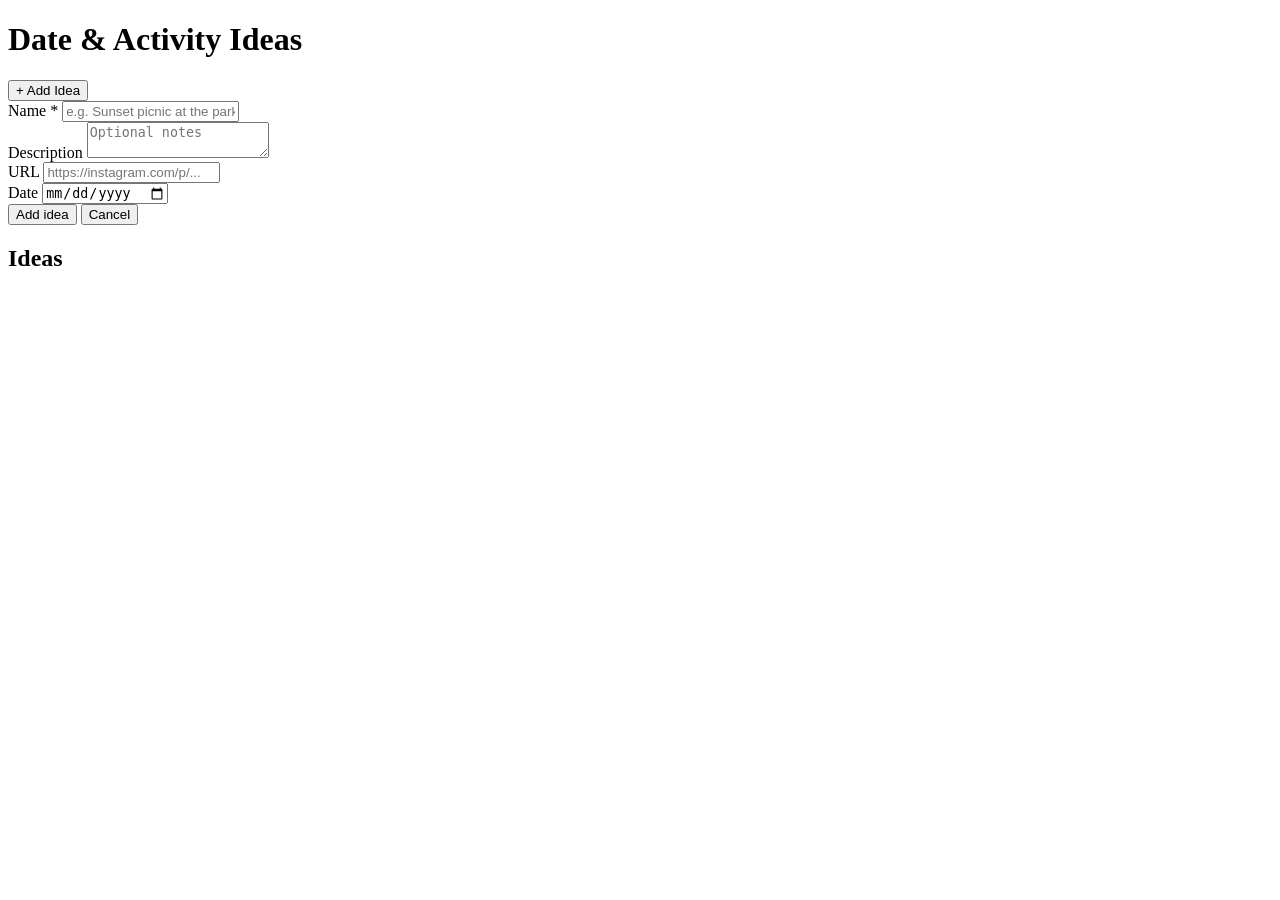
<file: static/index.html>
<!DOCTYPE html>
<html lang="en">
<head>
  <meta charset="UTF-8" />
  <meta name="viewport" content="width=device-width, initial-scale=1.0" />
  <title>Social Planning</title>
  <link rel="stylesheet" href="https://static.evancooperman.com/theme.css" />
  <link rel="stylesheet" href="style.css" />

  <!-- Home screen / installed-app support -->
  <link rel="manifest" href="manifest.json" />
  <meta name="theme-color" content="#2b6f5c" />
  <link rel="apple-touch-icon" href="icons/apple-touch-icon.png" />
  <meta name="apple-mobile-web-app-capable" content="yes" />
  <meta name="apple-mobile-web-app-status-bar-style" content="default" />
  <meta name="apple-mobile-web-app-title" content="Ideas" />
</head>
<body>
  <header class="app-header">
    <h1>Date &amp; Activity Ideas</h1>
  </header>

  <main>
    <div id="page-message" class="page-message hidden"></div>

    <button id="show-add-idea" type="button" class="add-toggle">+ Add Idea</button>

    <form id="new-idea-form" class="add-card hidden">
      <div class="field">
        <label for="new-name">Name <span class="required">*</span></label>
        <input id="new-name" name="name" type="text" required placeholder="e.g. Sunset picnic at the park" />
      </div>
      <div class="field">
        <label for="new-description">Description</label>
        <textarea id="new-description" name="description" rows="2" placeholder="Optional notes"></textarea>
      </div>
      <div class="field-row">
        <div class="field">
          <label for="new-url">URL</label>
          <input id="new-url" name="url" type="url" placeholder="https://instagram.com/p/..." />
        </div>
        <div class="field">
          <label for="new-date">Date</label>
          <input id="new-date" name="event_date" type="date" />
        </div>
      </div>
      <div class="item-actions">
        <button type="submit" class="save-btn">Add idea</button>
        <button type="button" id="cancel-add-idea" class="cancel-btn">Cancel</button>
      </div>
    </form>

    <section>
      <div class="list-header">
        <h2>Ideas</h2>
        <span id="idea-count" class="list-count"></span>
      </div>
      <div id="ideas-list" class="item-list"></div>
      <p id="empty-state" class="empty-state" hidden>No ideas yet - add one above to get started.</p>
    </section>
  </main>

  <script src="https://static.evancooperman.com/theme.js"></script>
  <script src="app.js"></script>
</body>
</html>
</file>
<file: static/style.css>
/* Shared look-and-feel (reset, layout, forms, accordion cards, add-toggle,
   message toasts, buttons, scrape preview, nav) lives in
   https://static.evancooperman.com/theme.css - see that repo's README.
   Only what's specific to this app belongs here. */

/* --- settings page (locations) --- */

.settings-section {
  margin-bottom: 22px;
}

.settings-list {
  display: flex;
  flex-direction: column;
  gap: 8px;
  margin-bottom: 12px;
}

.settings-row {
  display: flex;
  align-items: center;
  gap: 8px;
  background: var(--surface);
  border: 1px solid var(--border);
  border-radius: 8px;
  padding: 8px 10px;
  flex-wrap: wrap;
}

.settings-row input[type="text"] {
  flex: 1;
  min-width: 120px;
  width: auto;
}

.settings-row .settings-row-context {
  font-size: 12px;
  color: var(--muted);
}

.settings-row .secondary-btn,
.settings-row .danger-btn {
  padding: 6px 12px;
  font-size: 13px;
}

.geo-admin summary {
  cursor: pointer;
  margin-bottom: 8px;
}

.geo-admin summary h2 {
  display: inline;
}

.geo-admin h3 {
  font-size: 14px;
  margin: 14px 2px 6px;
}

.place-new-input {
  margin-top: 6px;
}

.place-hint {
  font-size: 12px;
  color: var(--muted);
  margin: 4px 2px 0;
}

.place-search {
  margin-bottom: 4px;
}

.place-results {
  display: flex;
  flex-direction: column;
  gap: 4px;
  margin-top: 6px;
}

.place-result {
  text-align: left;
  background: var(--surface);
  border: 1px solid var(--border);
  border-radius: 8px;
  padding: 8px 10px;
  font: inherit;
  cursor: pointer;
}

.place-result:hover {
  border-color: var(--text);
}

.place-verified {
  font-size: 12px;
  color: var(--muted);
  margin: 6px 2px 10px;
}

.link-btn {
  background: none;
  border: none;
  padding: 0;
  font: inherit;
  color: inherit;
  text-decoration: underline;
  cursor: pointer;
}

.settings-note {
  font-size: 12px;
  color: var(--muted);
  margin: 8px 2px 0;
}

/* --- plan card: Trips section (trip-planning link) --- */

.trips-section {
  margin-top: 12px;
  padding-top: 12px;
  border-top: 1px solid var(--border);
}

.trips-link-list {
  margin: 4px 0 10px;
  padding-left: 18px;
  font-size: 14px;
}

.trips-send-row {
  display: flex;
  gap: 8px;
  align-items: center;
  flex-wrap: wrap;
}

.trips-send-row select {
  flex: 1;
  min-width: 160px;
  width: auto;
}

/* --- plans list filters (search + multiselects) --- */

.plan-filters {
  display: flex;
  flex-wrap: wrap;
  align-items: center;
  gap: 8px;
  margin-bottom: 12px;
}

.plan-filters #plan-search {
  flex: 1;
  min-width: 140px;
  width: auto;
}

/* Phones: search takes a full row, the four filters sit in an even two-by-two grid (they used to wrap
   into rows of mixed widths). */
@media (max-width: 520px) {
  .plan-filters {
    display: grid;
    grid-template-columns: 1fr 1fr;
    align-items: stretch;
  }

  .plan-filters #plan-search {
    grid-column: 1 / -1;
  }

  .plan-filters > div {
    min-width: 0;
  }

  .plan-filters .multiselect {
    display: block;
  }

  .plan-filters .multiselect-trigger {
    width: 100%;
    min-width: 0;
  }
}

/* Export sits at the right end of the "Plans" heading row, above the
   filters it exports from. */
.list-header #export-plans {
  margin-left: auto;
  align-self: center;
  padding: 6px 12px;
  font-size: 13px;
}

/* --- parsed location (imported plans) --- */

.item-badge-warning {
  background: var(--warning-bg);
  color: var(--warning);
}

.caption-section {
  margin-top: 12px;
  padding-top: 12px;
  border-top: 1px solid var(--border);
}

.caption-parsed {
  font-size: 14px;
  margin: 4px 0 6px;
}

.caption-parsed-warning {
  color: var(--warning);
}

.caption-original summary {
  cursor: pointer;
  font-size: 13px;
  color: var(--muted);
}

.caption-original p {
  white-space: pre-wrap;
  font-size: 13px;
  margin: 6px 0 0;
}

.caption-move-row {
  display: flex;
  flex-wrap: wrap;
  gap: 8px;
  margin: 2px 0 8px;
}

.caption-move-hint {
  font-size: 13px;
  color: var(--muted);
  margin: 2px 0 8px;
}

/* Users page: the add-someone row. */
.member-add {
  display: flex;
  gap: 8px;
  align-items: center;
}

.member-add input {
  flex: 1;
  min-width: 0;
}
</file>
